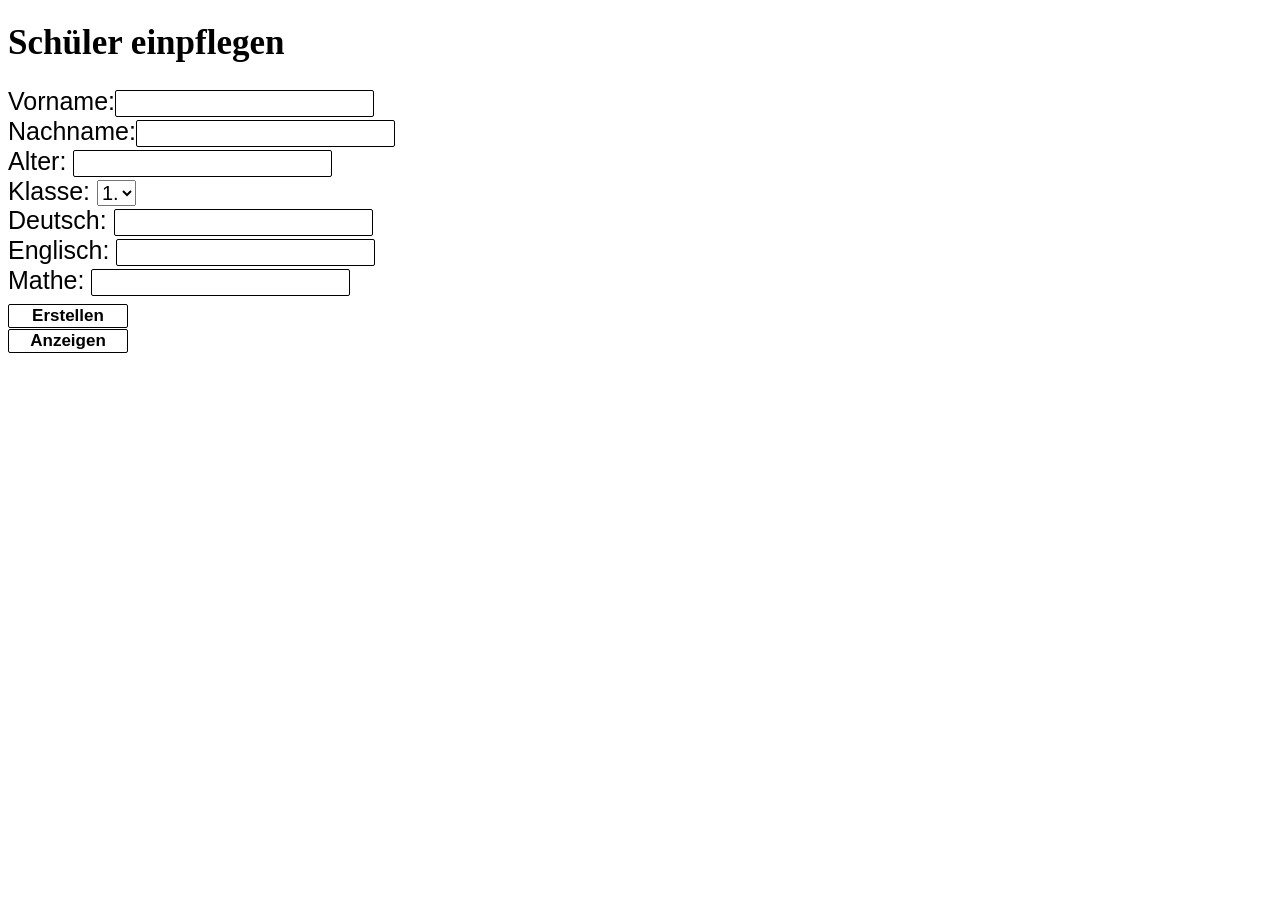
<file: Aufgabe 1/index.html>
<!doctype html>
<html lang="de">
  <head>
    <meta charset="UTF-8" />
    <meta name="viewport" content="width=device-width, initial-scale=1.0" />
    <title>Aufgabe 1</title>
    <link rel="stylesheet" href="style.css" />
    <script>
      const studentList = [];

      const score = {
        german: 0,
        english: 0,
        math: 0,
      };

      const student = {
        firstName: "",
        lastName: "",
        age: 0,
        schoolClass: 1,
        grades: { score },
      };

      // console.log(student);
      //Vorname eintrage
      function addFirstName() {
        const inputFeld = document.getElementById("firstNameInput");
        student.firstName = inputFeld.value;
        // console.log("aktueller Student:", student);
      }
      //Nachname eintragen
      function addLastName() {
        const inputFeld = document.getElementById("lastNameInput");
        student.lastName = inputFeld.value;
        // console.log("aktueller Studentenname", student);
      }
      //Alter als Zahl eingeben
      function addAge() {
        const inputFeld = document.getElementById("ageInput");
        student.age = Number(inputFeld.value);
        // console.log(student);
      }
      //Klasse wählen zwischen 1-4
      function addClass() {
        const selectFeld = document.getElementById("classSelect");
        student.class = selectFeld.value;
        // console.log(student);
      }
      //Die Noten für Englisch, Deutsch und Mathe eintragen
      function addGradeGerman() {
        const inputFeld = document.getElementById("germanInput");
        score.german = inputFeld.value;
        // console.log(student);
      }

      function addGradeEnglish() {
        const inputFeld = document.getElementById("englishInput");
        score.english = inputFeld.value;
        // console.log(student);
      }

      function addGradeMath() {
        const inputFeld = document.getElementById("mathInput");
        score.math = inputFeld.value;
        // console.log(score);
      }
      //Den Schüler erstellen (button)
      function createStudent() {
        student.firstName = document.getElementById("firstNameInput").value;
        student.lastName = document.getElementById("lastNameInput").value;
        student.age = document.getElementById("ageInput").value;
        student.schoolClass = document.getElementById("classSelect").value;
        score.german = document.getElementById("germanInput").value;
        score.english = document.getElementById("englishInput").value;
        score.math = document.getElementById("mathInput").value;

        // const student = {
        //   firstName: firstName,
        //   lastName: lastName,
        //   age: age,
        //   schoolClass: schoolCLass,
        //   score: {
        //     german: 0,
        //     english: 0,
        //     math: 0,
        //   },
        // };

        studentList.push({ ...student, grades: { ...score } });

        student.firstName = document.getElementById("firstNameInput").value =
          "";
        student.lastName = document.getElementById("lastNameInput").value = "";
        student.age = document.getElementById("ageInput").value = "";
        score.german = document.getElementById("germanInput").value = "";
        score.english = document.getElementById("englishInput").value = "";
        score.math = document.getElementById("mathInput").value = "";
        // console.log(studentList);
      }
      //Anzeigen lassen (console)
      function showStudentList() {
        console.log(studentList);
      }
    </script>
  </head>
  <body>
    <h1>Schüler einpflegen</h1>
    <div class="full-wrapper">
      <div class="wrapper">
        <div class="names">
          Vorname:<input
            type="text"
            id="firstNameInput"
            onchange="addFirstName()"
          />
        </div>
        <div class="names">
          Nachname:<input
            type="text"
            id="lastNameInput"
            onchange="addLastName()"
          />
        </div>
        <div class="age">
          Alter: <input type="number" id="ageInput" onchange="addAge()" />
        </div>
        <div class="class">
          Klasse:
          <select class="classes" id="classSelect" onchange="addClass()">
            <option>1.</option>
            <option>2.</option>
            <option>3.</option>
            <option>4.</option>
          </select>
        </div>
        <div class="subjects">
          Deutsch:
          <input type="number" id="germanInput" onchange="addGradeGerman()" />
        </div>
        <div class="subjects">
          Englisch:
          <input type="number" id="englishInput" onchange="addGradeEnglish()" />
        </div>
        <div class="subjects">
          Mathe:
          <input type="number" id="mathInput" onchange="addGradeMath()" />
        </div>
      </div>
      <div class="buttons">
        <button class="add" id="create" onclick="createStudent()">
          Erstellen
        </button>
        <button class="show" onclick="showStudentList()">Anzeigen</button>
      </div>
    </div>
  </body>
</html>
</file>
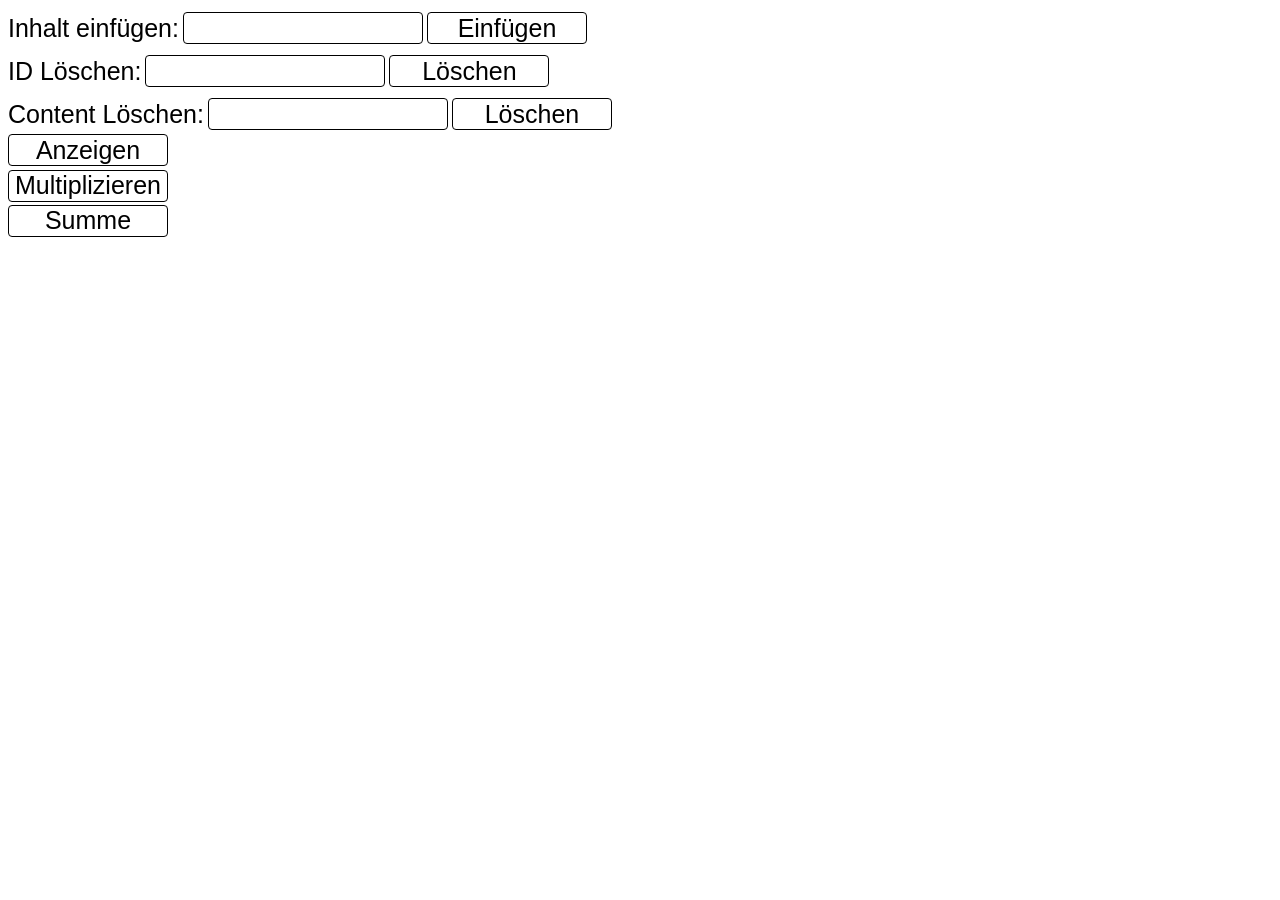
<file: Aufgabe1.html>
<!doctype html>
<html lang="de">
  <head>
    <meta charset="UTF-8" />
    <meta name="viewport" content="width=device-width, initial-scale=1.0" />
    <title>Aufgabe 1 Array</title>
    <link rel="stylesheet" href="style.css" />
    <script>
      let content = [5, 6];

      //Array Anzeigen lassen
      function show() {
        console.log(content);
        content.forEach((element) => {
          console.log(element);
        });
      }
      //Inhalt mit *2 Multiplizieren
      function multiply() {
        const newContent = content.map((element) => {
          return element * 2;
        });
        content = newContent;
        console.log(content);
      }

      //Summe abbilden können
      function sum() {
        const reducedValue = content.reduce((previousValue, currentValue) => {
          return previousValue + currentValue;
        });
        console.log(reducedValue);
      }
      // neue Elemente zum Array einfügen
      function add() {
        const value = Number(document.getElementById("addValue").value);
        content.push(value);
        console.log(content);
      }
      //Elemente anhand ihrer Position im Array löschen können
      function subtractByPosition() {
        const position = Number(document.getElementById("delete").value);
        if (position < content.length) {
          content.splice(position, 1);
        } else {
          alert("Die Position muss kleiner sein als " + content.length);
        }
        console.log(content);
      }
      //Elemente anhand ihres Inahltes im Array löschen können
      function deleteByContent() {
        const contents = Number(
          document.getElementById("deleteByContent").value,
        );
        const filteredContent = content.filter((element) => {
          return element !== contents; // so werden alle Werte wiedergegeben welche
        });
        console.log(filteredContent);

        content = filteredContent;
      }
    </script>
  </head>
  <body>
    <div class="wrap">
      <div class="content">
        <div class="row">
          <p>Inhalt einfügen:</p>
          <input type="number" class="Input" id="addValue" />
          <button class="buttons" onclick="add()">Einfügen</button>
        </div>
        <div class="row">
          <p>ID Löschen:</p>
          <input type="number" class="Input" id="delete" />
          <button class="buttons" onclick="subtractByPosition()">
            Löschen
          </button>
        </div>
        <div class="row">
          <p>Content Löschen:</p>
          <input type="number" class="Input" id="deleteByContent" />
          <button class="buttons" onclick="deleteByContent()">Löschen</button>
        </div>
      </div>
      <div class="action-buttons">
        <button class="buttons" onclick="show()">Anzeigen</button>
        <button class="buttons" onclick="multiply()">Multiplizieren</button>
        <button class="buttons" onclick="sum()">Summe</button>
      </div>
    </div>
  </body>
</html>
</file>
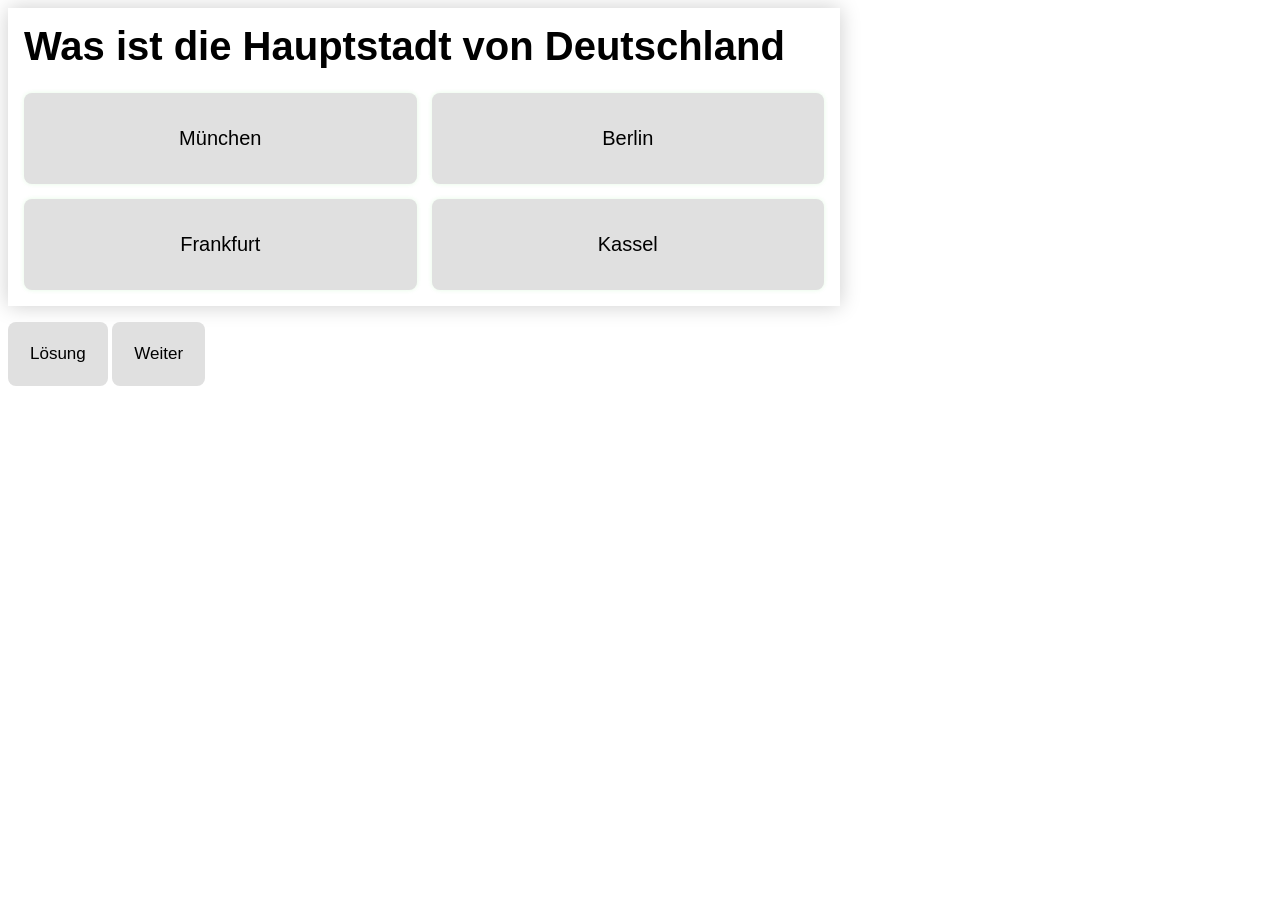
<file: quiz.html>
<!doctype html>
<html lang="de">
  <head>
    <meta charset="UTF-8" />
    <meta name="viewport" content="width=device-width, initial-scale=1.0" />
    <title>Document</title>
    <link rel="stylesheet" href="quiz.css" />
    <script src="quiz.js" defer></script>
  </head>
  <body>
    <div class="show-question">
      <div class="wrapper">
        <header class="question" id="question-text">
          Was ist die Hauptstadt von Deutschland
        </header>
        <div class="grid">
          <button class="answers" id="answer1" onclick="questionCheck(this)">
            Berlin
          </button>
          <button class="answers" id="answer2" onclick="questionCheck(this)">
            Hamburg
          </button>
          <button class="answers" id="answer3" onclick="questionCheck(this)">
            München
          </button>
          <button class="answers" id="answer4" onclick="questionCheck(this)">
            Frankfurt
          </button>
        </div>
      </div>
    </div>
    <footer class="buttons">
      <button class="funktion">Lösung</button>
      <button class="funktion" onclick="nextQuestion()">Weiter</button>
    </footer>
  </body>
</html>
</file>
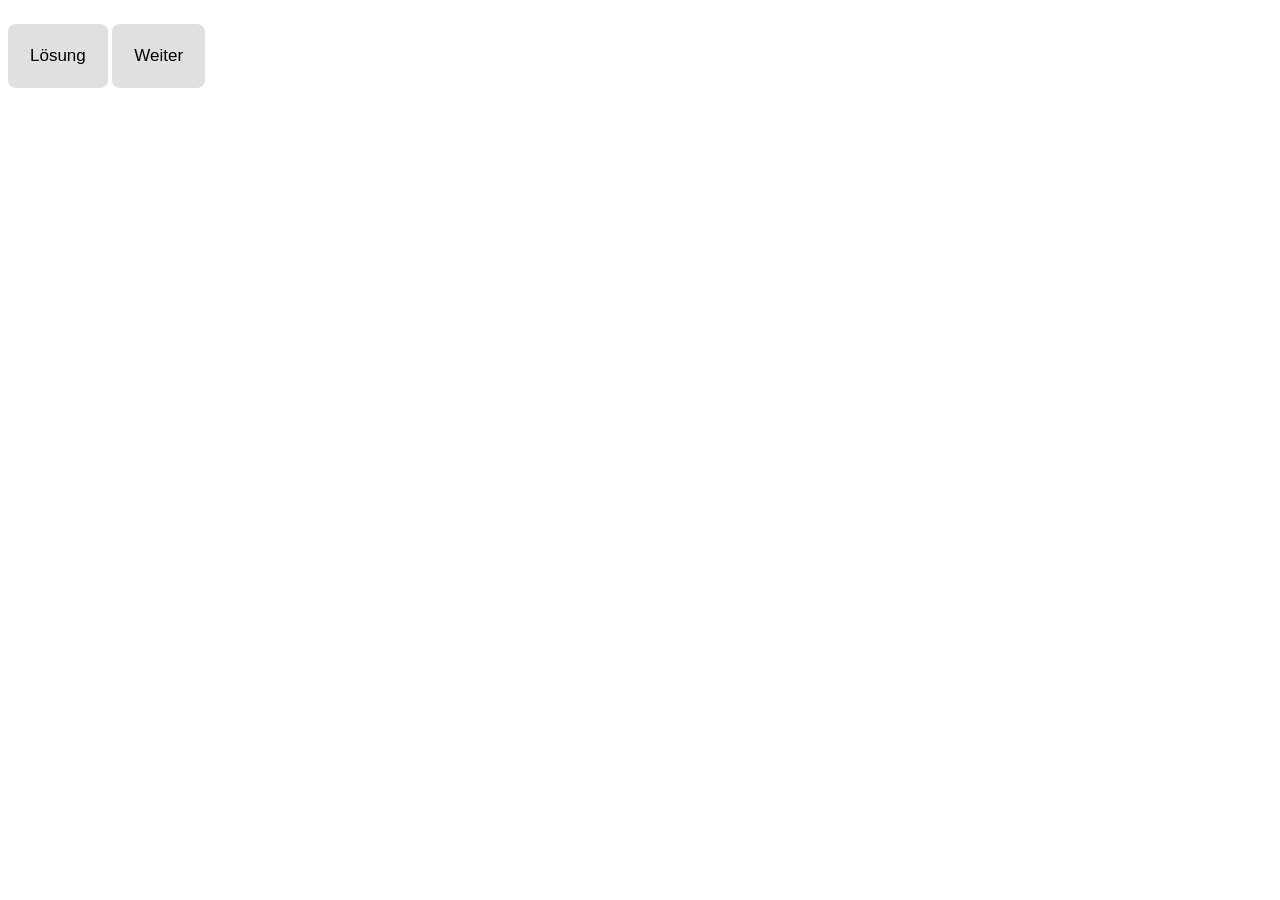
<file: City-Quiz/Quiz.html>
<!doctype html>
<html lang="de">
  <head>
    <meta charset="UTF-8" />
    <meta name="viewport" content="width=device-width, initial-scale=1.0" />
    <title>Quiz</title>
    <link rel="stylesheet" href="Quiz.css" />
    <script src="Quiz.js" defer></script>
  </head>
  <body>
    <div class="show-question" id="question-display">
      <!-- <div class="wrapper">
        <header class="question" id="question-text">
          Was ist die Hauptstadt von Deutschland
        </header>
        <div class="question-grid">
          <button class="answers" id="answer1">Berlin</button>
          <button class="answers" id="answer2">Hamburg</button>
          <button class="answers" id="answer3">München</button>
          <button class="answers" id="answer4">Frankfurt</button>
        </div> -->
      </div>
    </div>
    <footer class="buttons">
      <button class="funktion" onclick="solution()">Lösung</button>
      <button class="funktion" onclick="renderQuestion()">Weiter</button>
    </footer>
  </body>
</html>
</file>
<file: Aufgabe 1/style.css>
h1 {
  font-size: 35px;
}
.full-wrapper {
  font-size: 25px;
  font-family: sans-serif;
}

input {
  font-size: 20px;
  border: 1px solid black;
  border-radius: 2px;
}

.buttons {
  display: flex;
  flex-direction: column;
  gap: 0.1rem;
  width: 7.5rem;
  margin-top: 0.5rem;
}

button {
  border: 1px solid black;
  border-radius: 2px;
  height: 1.5rem;
  background-color: transparent;
  font-size: 17px;
  font-weight: bold;
}

select {
  font-size: 20px;
}
</file>
<file: style.css>
body {
  font-size: 25px;
  font-family: sans-serif;
}

* {
  box-sizing: border-box;
}

p {
  padding: 0;
  margin: 0;
}

input {
  width: 15rem;
  height: 2rem;
  border: 1px solid black;
  border-radius: 4px;
  margin: 0.25rem;
}

.wrap {
  display: flex;
  flex-direction: column;
}

.content {
  display: flex;
  flex-direction: column;
  justify-content: flex-start;
  gap: 0.2rem;
}

.row {
  display: flex;
  align-items: center;
  padding: 0;
  margin: 0;
}

.buttons {
  display: flex;
  height: 2rem;
  align-items: center;
  justify-content: center;
  width: 10rem;
  font-size: 25px;
  border: 1px solid black;
  border-radius: 4px;
  background-color: transparent;
}

.action-buttons {
  display: flex;
  flex-direction: column;
  gap: 0.2rem;
}
</file>
<file: quiz.css>
body {
  font-family: sans-serif;
}
.wrapper {
  display: flex;
  flex-direction: column;
  width: 800px;
  padding: 1rem;
  box-shadow: rgba(0, 0, 0, 0.2) 0px 0px 20px;
}

button:hover {
  filter: brightness(90%);
  transform: translateY(-3px);
  box-shadow: 0px 5px 15px rgba(0, 0, 0, 0.2);
}

.question {
  font-size: 2.5rem;
  font-weight: bold;
}

.grid {
  display: grid;
  grid-template-columns: repeat(2, 1fr);
  gap: 15px;
  padding-top: 1.5rem;
}

.answers {
  padding: 2rem;
  border-radius: 8px;
  background-color: #e0e0e0;
  font-size: 20px;
  transition: all 0.3s ease;
  border-color: transparent;
  box-shadow: rgba(22, 211, 15, 0.1) 0px 0px 5px;
}

.answers.correct {
  background-color: rgb(0, 215, 0);
}

.answers.incorrect {
  background-color: rgb(215, 0, 0);
}

.buttons {
  padding-top: 1rem;
}

.funktion {
  padding: 1.25rem;
  border-radius: 8px;
  border-color: transparent;
  background-color: #e0e0e0;
  font-size: 17px;
  transition: all 0.3s ease;
}
</file>
<file: City-Quiz/Quiz.css>
body {
  font-family: sans-serif;
}

p {
  font-weight: bold;
  font-size: 50px;
  padding: 2rem;
}
.wrapper {
  display: flex;
  flex-direction: column;
  width: 800px;
  padding: 1rem;
  box-shadow: rgba(0, 0, 0, 0.2) 0px 0px 20px;
}

button:hover {
  filter: brightness(90%);
  transform: translateY(-3px);
  box-shadow: 0px 5px 15px rgba(0, 0, 0, 0.2);
}

.question {
  font-size: 2.5rem;
  font-weight: bold;
}

.question-grid {
  display: grid;
  grid-template-columns: repeat(2, 1fr);
  gap: 15px;
  padding-top: 1.5rem;
}

.answers {
  padding: 2rem;
  border-radius: 8px;
  background-color: #e0e0e0;
  font-size: 20px;
  transition: all 0.3s ease;
  border-color: transparent;
  box-shadow: rgba(22, 211, 15, 0.1) 0px 0px 5px;
}

.answers.correct {
  background-color: rgb(0, 215, 0);
}

.answers.incorrect {
  background-color: rgb(215, 0, 0);
}

.buttons {
  padding-top: 1rem;
}

.funktion {
  padding: 1.25rem;
  border-radius: 8px;
  border-color: transparent;
  background-color: #e0e0e0;
  font-size: 17px;
  transition: all 0.3s ease;
}
</file>
